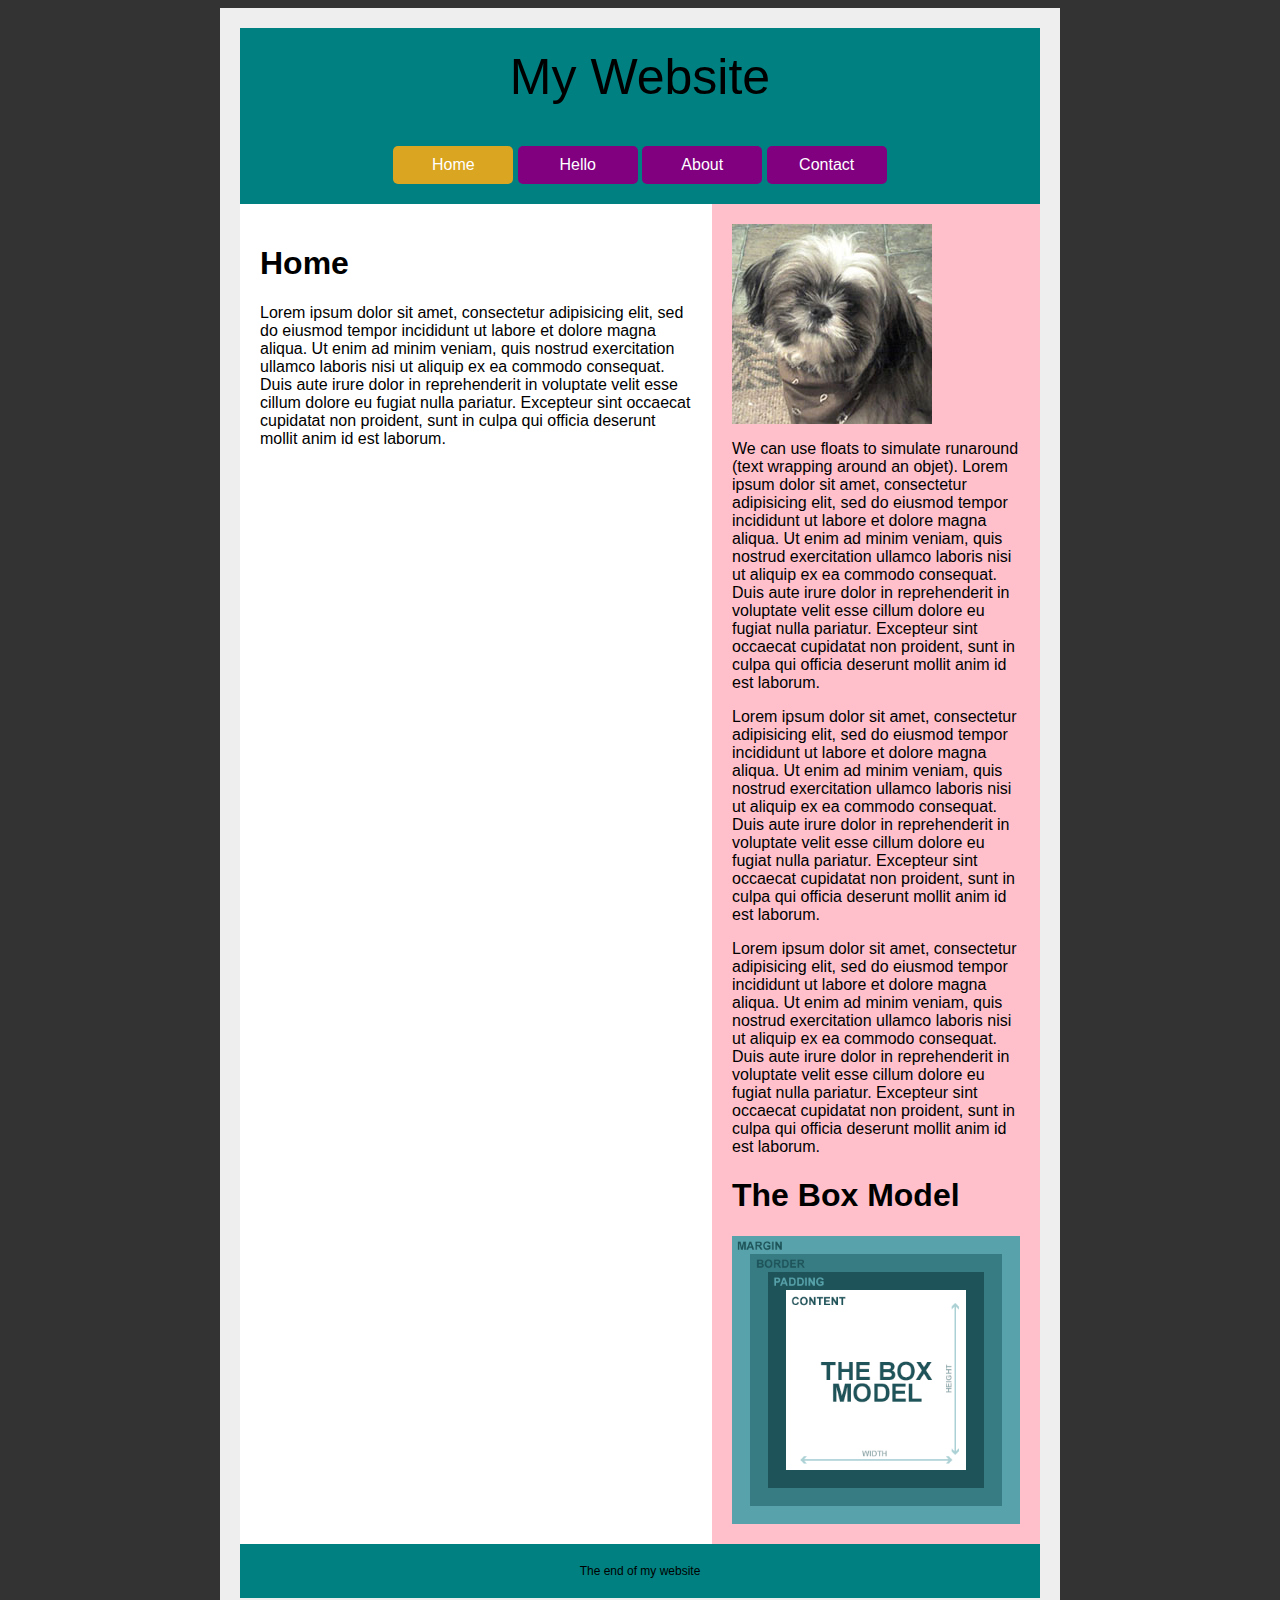
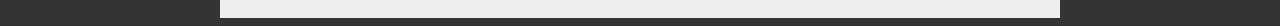
<file: Lessons/S01-Lesson-To-Build-A-Website/index.html>
<html>
	<head>
		<title>Home :: And The Journey Begins :: My First Web Page</title>
		<link rel="stylesheet" href="./styles.css">
	</head>
	<body>
		<div>
			<header>My Website</header>

			<nav>
				<a href="index.html" class="youarehere">Home</a>
				<a href="hello.html">Hello</a>
				<a href="about.html">About</a>
				<a href="contact.html">Contact</a>
			</nav>

			<main>
				<article>
					<h1>Home</h1>
					<p>Lorem ipsum dolor sit amet, consectetur adipisicing elit, sed do eiusmod tempor incididunt ut labore et dolore magna aliqua. Ut enim ad minim veniam, quis nostrud exercitation ullamco laboris nisi ut aliquip ex ea commodo consequat. Duis aute irure dolor in reprehenderit in voluptate velit esse cillum dolore eu fugiat nulla pariatur. Excepteur sint occaecat cupidatat non proident, sunt in culpa qui officia deserunt mollit anim id est laborum.</p>
				</article>
				<aside>
					<img src="dog.jpg">

					<p>We can use floats to simulate runaround (text wrapping around an objet). Lorem ipsum dolor sit amet, consectetur adipisicing elit, sed do eiusmod tempor incididunt ut labore et dolore magna aliqua. Ut enim ad minim veniam, quis nostrud exercitation ullamco laboris nisi ut aliquip ex ea commodo consequat. Duis aute irure dolor in reprehenderit in voluptate velit esse cillum dolore eu fugiat nulla pariatur. Excepteur sint occaecat cupidatat non proident, sunt in culpa qui officia deserunt mollit anim id est laborum.</p>

					<p>Lorem ipsum dolor sit amet, consectetur adipisicing elit, sed do eiusmod tempor incididunt ut labore et dolore magna aliqua. Ut enim ad minim veniam, quis nostrud exercitation ullamco laboris nisi ut aliquip ex ea commodo consequat. Duis aute irure dolor in reprehenderit in voluptate velit esse cillum dolore eu fugiat nulla pariatur. Excepteur sint occaecat cupidatat non proident, sunt in culpa qui officia deserunt mollit anim id est laborum.</p>

					<p>Lorem ipsum dolor sit amet, consectetur adipisicing elit, sed do eiusmod tempor incididunt ut labore et dolore magna aliqua. Ut enim ad minim veniam, quis nostrud exercitation ullamco laboris nisi ut aliquip ex ea commodo consequat. Duis aute irure dolor in reprehenderit in voluptate velit esse cillum dolore eu fugiat nulla pariatur. Excepteur sint occaecat cupidatat non proident, sunt in culpa qui officia deserunt mollit anim id est laborum.</p>

					<h1>The Box Model</h1>
					<img src="box.gif">
				</aside>
			</main>


			<footer>The end of my website</footer>
		</div>
	</body>
</html>
</file>
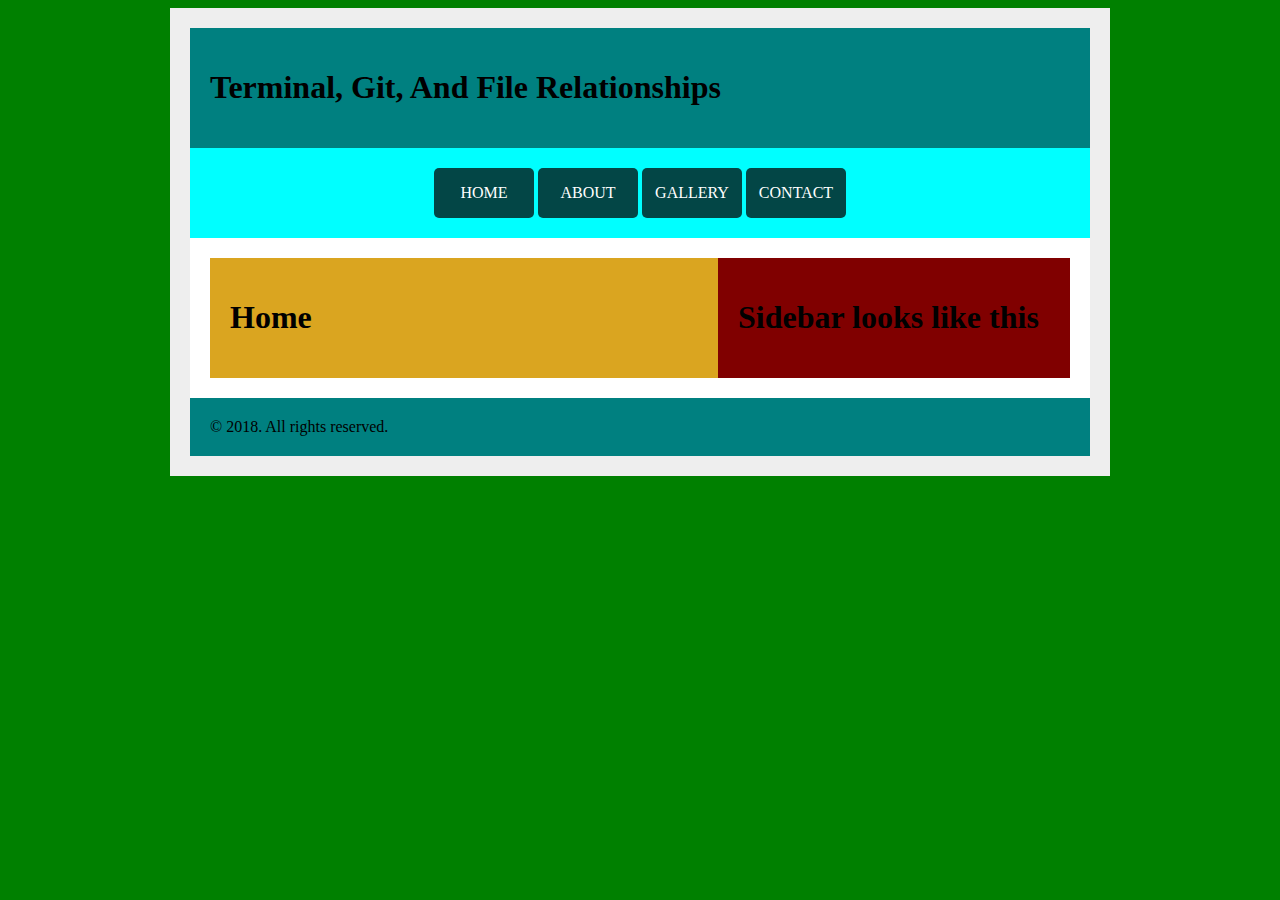
<file: Lessons/S02-Lesson-Terminal-Git-and-Mobile-First/index.html>
<!DOCTYPE html>
<html>
	<head>
		<meta charset="utf-8">
		<link rel="stylesheet" href="css/style.css">
		<title>Terminal, Git, And File Relationships</title>
    <style>

    </style>
	</head>

	<body>
		<div class="wrapper">
			<header>
			 <h1>Terminal, Git, And File Relationships</h1>
			</header>
			<nav>
				<a href="index.html" class="thechosen">Home</a>
				<a href="about.html">About</a>
				<a href="Gallery.html">Gallery</a>
				<a href="contact.html">Contact</a>
			</nav>

			<main>
				<article>
				 <h1>Home</h1>
				</article>
				<aside>
					<h1>Sidebar looks like this</h1>
				</aside>
			</main>

			<footer>
				&copy; 2018. All rights reserved.
			</footer>
		</div>

	</body>
</html>
</file>
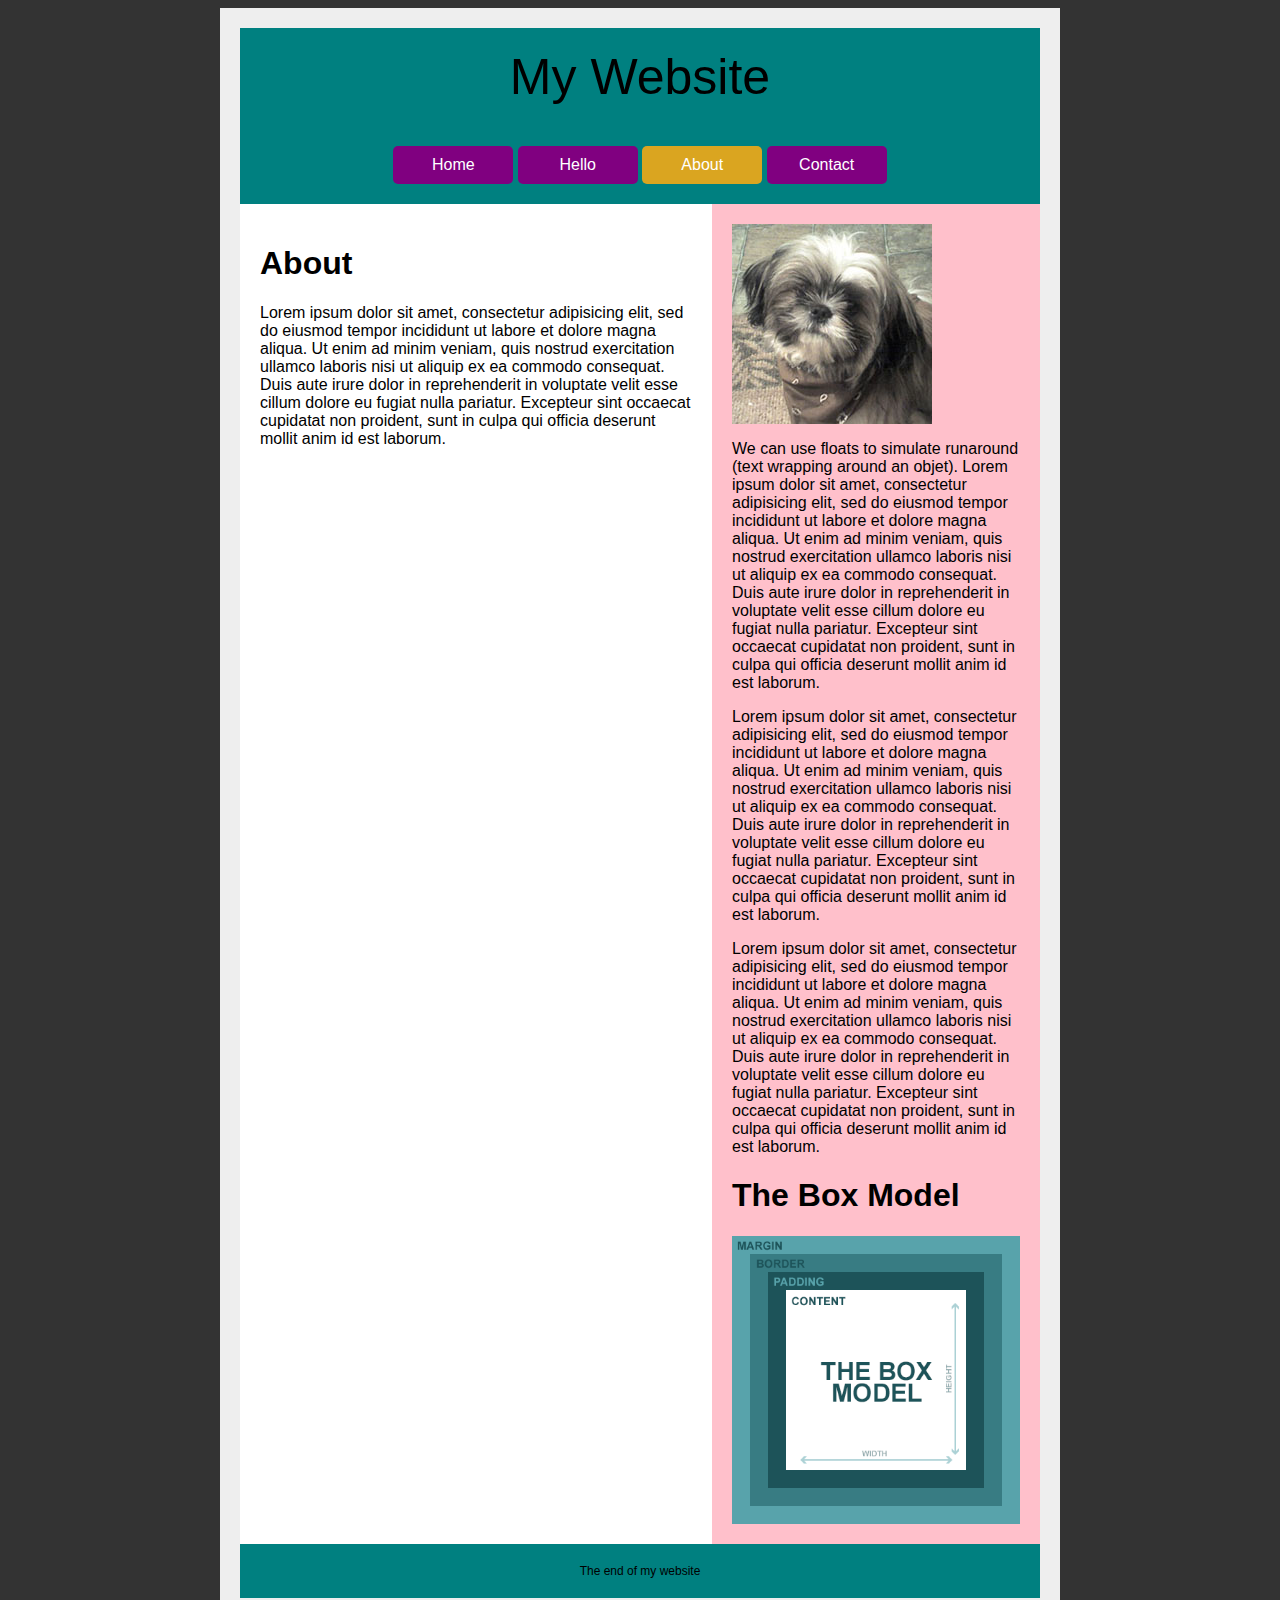
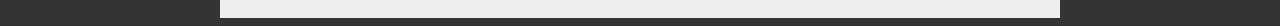
<file: Lessons/S01-Lesson-To-Build-A-Website/about.html>
<html>
	<head>
		<title>About :: And The Journey Begins :: My First Web Page</title>
		<link rel="stylesheet" href="./styles.css">
	</head>
	<body>
		<div>
			<header>My Website</header>

			<nav>
				<a href="index.html">Home</a>
				<a href="hello.html">Hello</a>
				<a href="about.html" class="youarehere">About</a>
				<a href="contact.html">Contact</a>
			</nav>

			<main>
				<article>
					<h1>About</h1>
					<p>Lorem ipsum dolor sit amet, consectetur adipisicing elit, sed do eiusmod tempor incididunt ut labore et dolore magna aliqua. Ut enim ad minim veniam, quis nostrud exercitation ullamco laboris nisi ut aliquip ex ea commodo consequat. Duis aute irure dolor in reprehenderit in voluptate velit esse cillum dolore eu fugiat nulla pariatur. Excepteur sint occaecat cupidatat non proident, sunt in culpa qui officia deserunt mollit anim id est laborum.</p>
				</article>
				<aside>
					<img src="dog.jpg">

					<p>We can use floats to simulate runaround (text wrapping around an objet). Lorem ipsum dolor sit amet, consectetur adipisicing elit, sed do eiusmod tempor incididunt ut labore et dolore magna aliqua. Ut enim ad minim veniam, quis nostrud exercitation ullamco laboris nisi ut aliquip ex ea commodo consequat. Duis aute irure dolor in reprehenderit in voluptate velit esse cillum dolore eu fugiat nulla pariatur. Excepteur sint occaecat cupidatat non proident, sunt in culpa qui officia deserunt mollit anim id est laborum.</p>

					<p>Lorem ipsum dolor sit amet, consectetur adipisicing elit, sed do eiusmod tempor incididunt ut labore et dolore magna aliqua. Ut enim ad minim veniam, quis nostrud exercitation ullamco laboris nisi ut aliquip ex ea commodo consequat. Duis aute irure dolor in reprehenderit in voluptate velit esse cillum dolore eu fugiat nulla pariatur. Excepteur sint occaecat cupidatat non proident, sunt in culpa qui officia deserunt mollit anim id est laborum.</p>

					<p>Lorem ipsum dolor sit amet, consectetur adipisicing elit, sed do eiusmod tempor incididunt ut labore et dolore magna aliqua. Ut enim ad minim veniam, quis nostrud exercitation ullamco laboris nisi ut aliquip ex ea commodo consequat. Duis aute irure dolor in reprehenderit in voluptate velit esse cillum dolore eu fugiat nulla pariatur. Excepteur sint occaecat cupidatat non proident, sunt in culpa qui officia deserunt mollit anim id est laborum.</p>

					<h1>The Box Model</h1>
					<img src="box.gif">
				</aside>
			</main>


			<footer>The end of my website</footer>
		</div>
	</body>
</html>
</file>
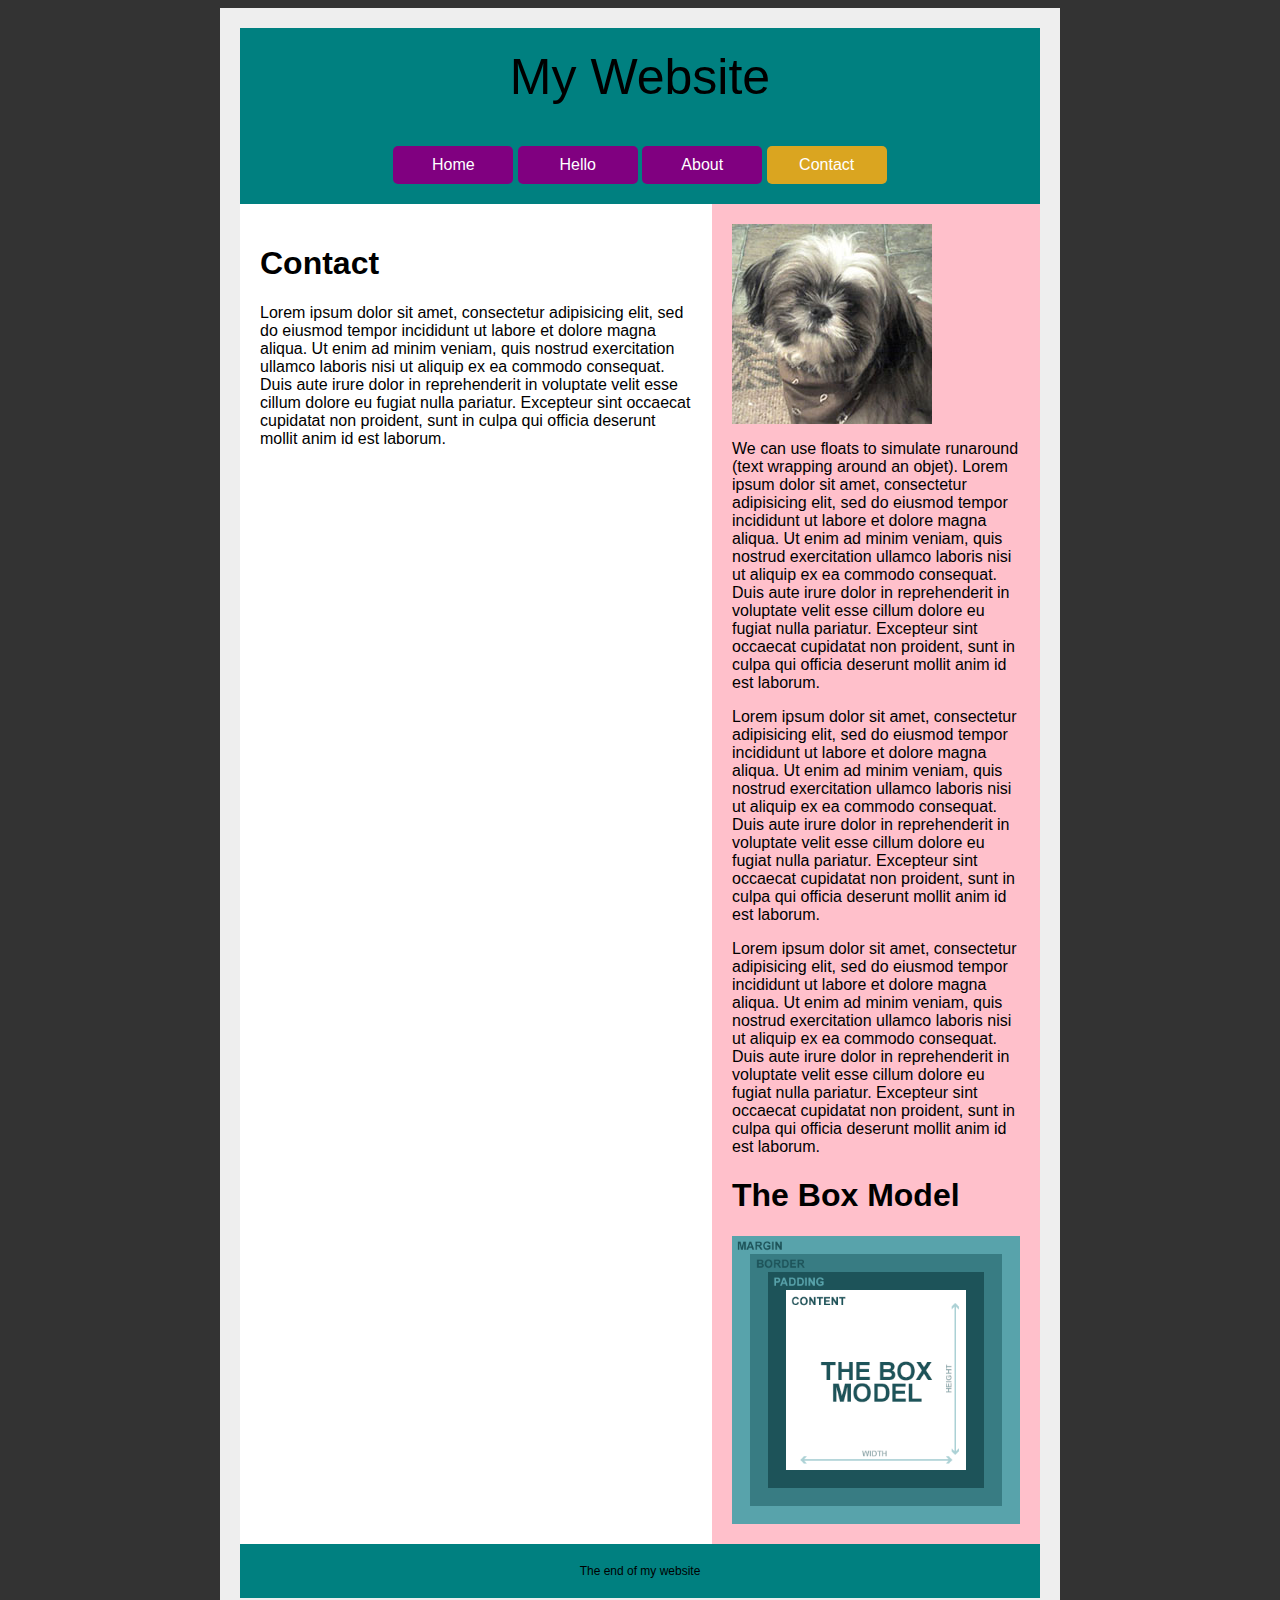
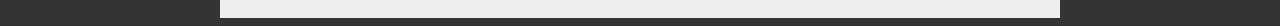
<file: Lessons/S01-Lesson-To-Build-A-Website/contact.html>
<html>
	<head>
		<title>Contact :: And The Journey Begins :: My First Web Page</title>
		<link rel="stylesheet" href="./styles.css">
	</head>
	<body>
		<div>
			<header>My Website</header>

			<nav>
				<a href="index.html">Home</a>
				<a href="hello.html">Hello</a>
				<a href="about.html">About</a>
				<a href="contact.html" class="youarehere">Contact</a>
			</nav>

			<main>
				<article>
					<h1>Contact</h1>
					<p>Lorem ipsum dolor sit amet, consectetur adipisicing elit, sed do eiusmod tempor incididunt ut labore et dolore magna aliqua. Ut enim ad minim veniam, quis nostrud exercitation ullamco laboris nisi ut aliquip ex ea commodo consequat. Duis aute irure dolor in reprehenderit in voluptate velit esse cillum dolore eu fugiat nulla pariatur. Excepteur sint occaecat cupidatat non proident, sunt in culpa qui officia deserunt mollit anim id est laborum.</p>
				</article>
				<aside>
					<img src="dog.jpg">

					<p>We can use floats to simulate runaround (text wrapping around an objet). Lorem ipsum dolor sit amet, consectetur adipisicing elit, sed do eiusmod tempor incididunt ut labore et dolore magna aliqua. Ut enim ad minim veniam, quis nostrud exercitation ullamco laboris nisi ut aliquip ex ea commodo consequat. Duis aute irure dolor in reprehenderit in voluptate velit esse cillum dolore eu fugiat nulla pariatur. Excepteur sint occaecat cupidatat non proident, sunt in culpa qui officia deserunt mollit anim id est laborum.</p>

					<p>Lorem ipsum dolor sit amet, consectetur adipisicing elit, sed do eiusmod tempor incididunt ut labore et dolore magna aliqua. Ut enim ad minim veniam, quis nostrud exercitation ullamco laboris nisi ut aliquip ex ea commodo consequat. Duis aute irure dolor in reprehenderit in voluptate velit esse cillum dolore eu fugiat nulla pariatur. Excepteur sint occaecat cupidatat non proident, sunt in culpa qui officia deserunt mollit anim id est laborum.</p>

					<p>Lorem ipsum dolor sit amet, consectetur adipisicing elit, sed do eiusmod tempor incididunt ut labore et dolore magna aliqua. Ut enim ad minim veniam, quis nostrud exercitation ullamco laboris nisi ut aliquip ex ea commodo consequat. Duis aute irure dolor in reprehenderit in voluptate velit esse cillum dolore eu fugiat nulla pariatur. Excepteur sint occaecat cupidatat non proident, sunt in culpa qui officia deserunt mollit anim id est laborum.</p>

					<h1>The Box Model</h1>
					<img src="box.gif">
				</aside>
			</main>


			<footer>The end of my website</footer>
		</div>
	</body>
</html>
</file>
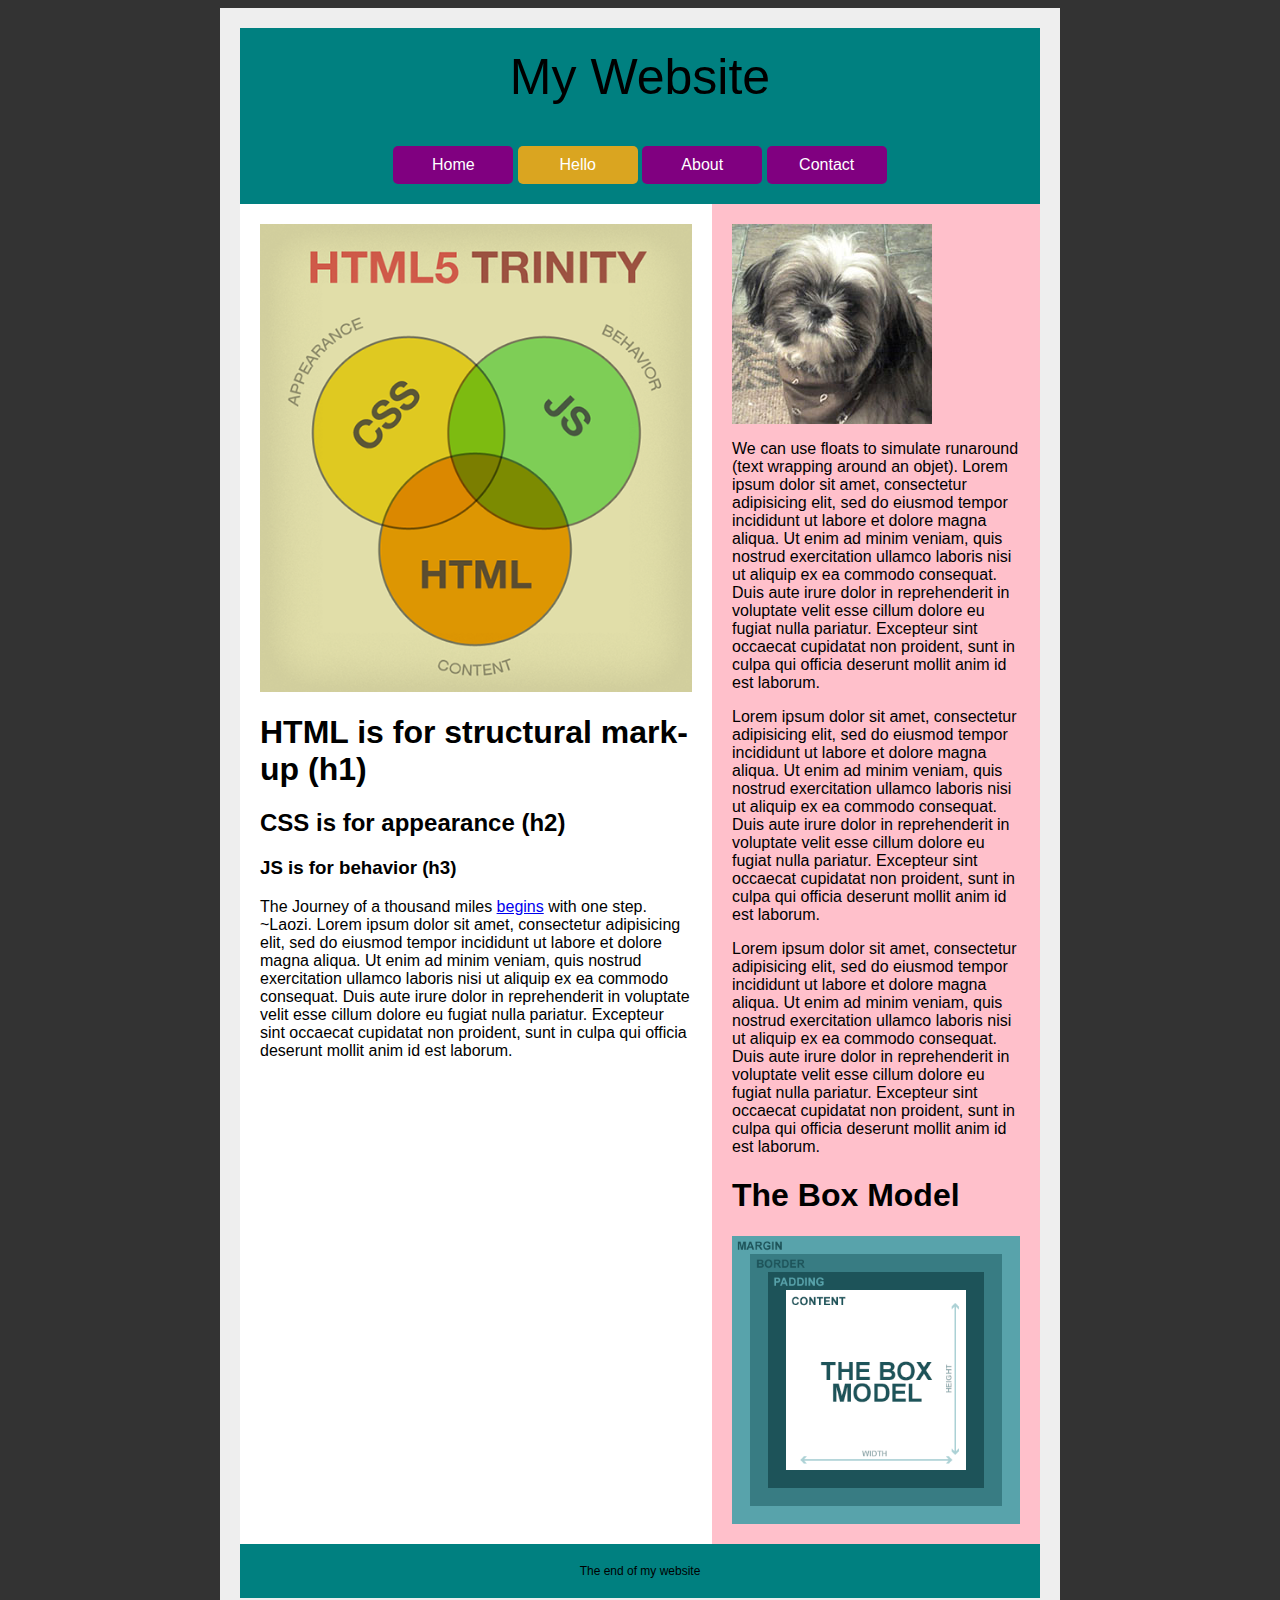
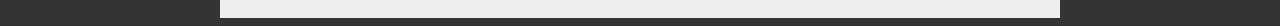
<file: Lessons/S01-Lesson-To-Build-A-Website/hello.html>
<html>
	<head>
		<title>And The Journey Begins :: My First Web Page</title>
		<link rel="stylesheet" href="./styles.css">
	</head>
	<body>
		<div>
			<header>My Website</header>

			<nav>
				<a href="index.html">Home</a>
				<a href="hello.html" class="youarehere">Hello</a>
				<a href="about.html">About</a>
				<a href="contact.html">Contact</a>
			</nav>

			<main>
				<article>
					<img src="trinity.png">

					<h1>HTML is for structural mark-up (h1)</h1>

					<h2>CSS is for appearance (h2)</h2>

					<h3>JS is for behavior (h3)</h3>

					<p>The Journey of a thousand miles <a href="http://apple.com/">begins</a> with one step. ~Laozi. Lorem ipsum dolor sit amet, consectetur adipisicing elit, sed do eiusmod tempor incididunt ut labore et dolore magna aliqua. Ut enim ad minim veniam, quis nostrud exercitation ullamco laboris nisi ut aliquip ex ea commodo consequat. Duis aute irure dolor in reprehenderit in voluptate velit esse cillum dolore eu fugiat nulla pariatur. Excepteur sint occaecat cupidatat non proident, sunt in culpa qui officia deserunt mollit anim id est laborum.</p>
				</article>
				<aside>
					<img src="dog.jpg">

					<p>We can use floats to simulate runaround (text wrapping around an objet). Lorem ipsum dolor sit amet, consectetur adipisicing elit, sed do eiusmod tempor incididunt ut labore et dolore magna aliqua. Ut enim ad minim veniam, quis nostrud exercitation ullamco laboris nisi ut aliquip ex ea commodo consequat. Duis aute irure dolor in reprehenderit in voluptate velit esse cillum dolore eu fugiat nulla pariatur. Excepteur sint occaecat cupidatat non proident, sunt in culpa qui officia deserunt mollit anim id est laborum.</p>

					<p>Lorem ipsum dolor sit amet, consectetur adipisicing elit, sed do eiusmod tempor incididunt ut labore et dolore magna aliqua. Ut enim ad minim veniam, quis nostrud exercitation ullamco laboris nisi ut aliquip ex ea commodo consequat. Duis aute irure dolor in reprehenderit in voluptate velit esse cillum dolore eu fugiat nulla pariatur. Excepteur sint occaecat cupidatat non proident, sunt in culpa qui officia deserunt mollit anim id est laborum.</p>

					<p>Lorem ipsum dolor sit amet, consectetur adipisicing elit, sed do eiusmod tempor incididunt ut labore et dolore magna aliqua. Ut enim ad minim veniam, quis nostrud exercitation ullamco laboris nisi ut aliquip ex ea commodo consequat. Duis aute irure dolor in reprehenderit in voluptate velit esse cillum dolore eu fugiat nulla pariatur. Excepteur sint occaecat cupidatat non proident, sunt in culpa qui officia deserunt mollit anim id est laborum.</p>

					<h1>The Box Model</h1>
					<img src="box.gif">
				</aside>
			</main>


			<footer>The end of my website</footer>
		</div>
	</body>
</html>
</file>
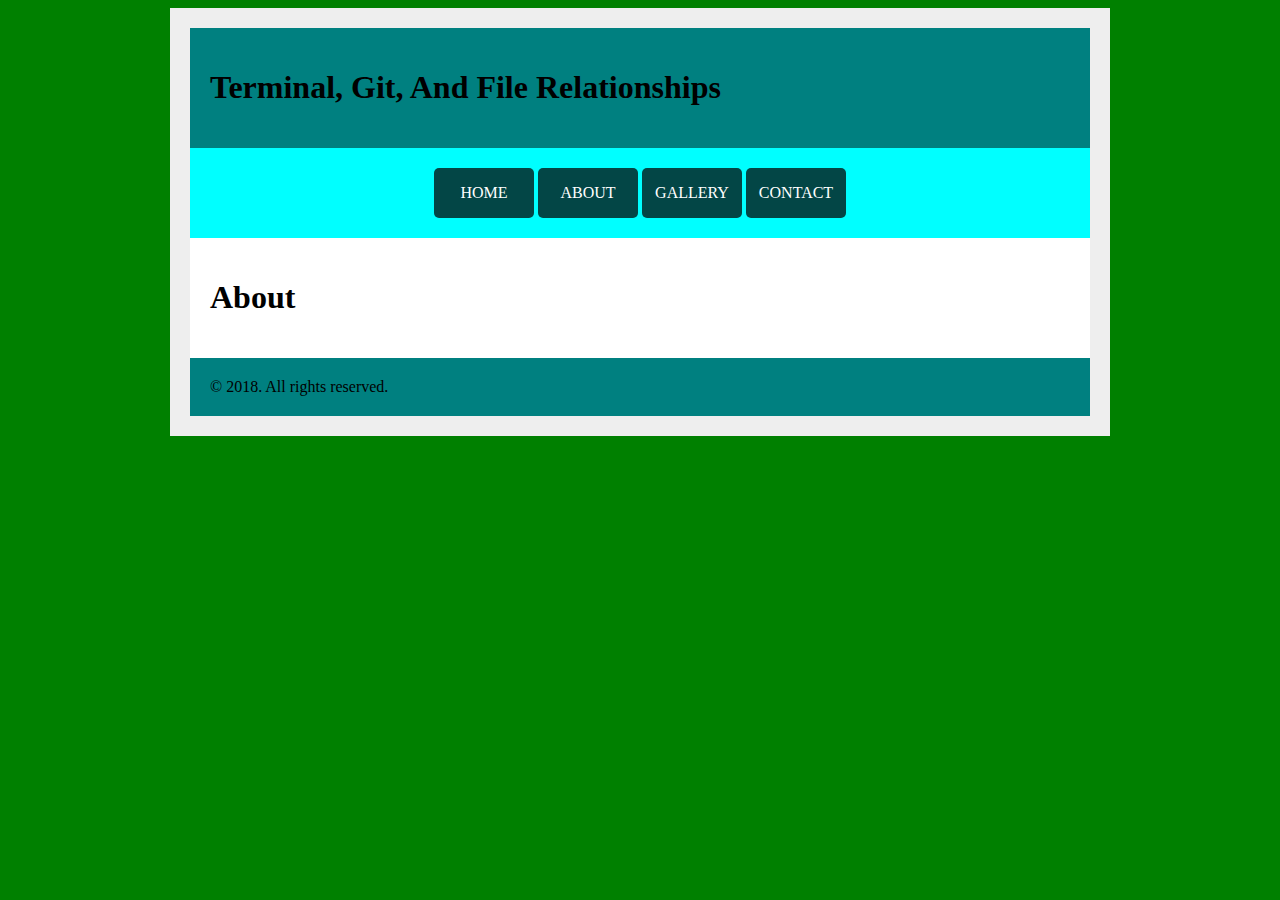
<file: Lessons/S02-Lesson-Terminal-Git-and-Mobile-First/about.html>
<!DOCTYPE html>
<html>
	<head>
		<meta charset="utf-8">
		<link rel="stylesheet" href=css/style.css>
		<title>Terminal, Git, And File Relationships</title>
    <style>

    </style>
	</head>

	<body>
		<div class="wrapper">
			<header>
			 <h1>Terminal, Git, And File Relationships</h1>
			</header>
			<nav>
				<a href="index.html">Home</a>
				<a href="about.html" class="thechosen">About</a>
				<a href="Gallery.html">Gallery</a>
				<a href="contact.html">Contact</a>
			</nav>

			<main>
				<h1>About</h1>

			</main>



			<footer>
				&copy; 2018. All rights reserved.
			</footer>
		</div>

	</body>
</html>
</file>
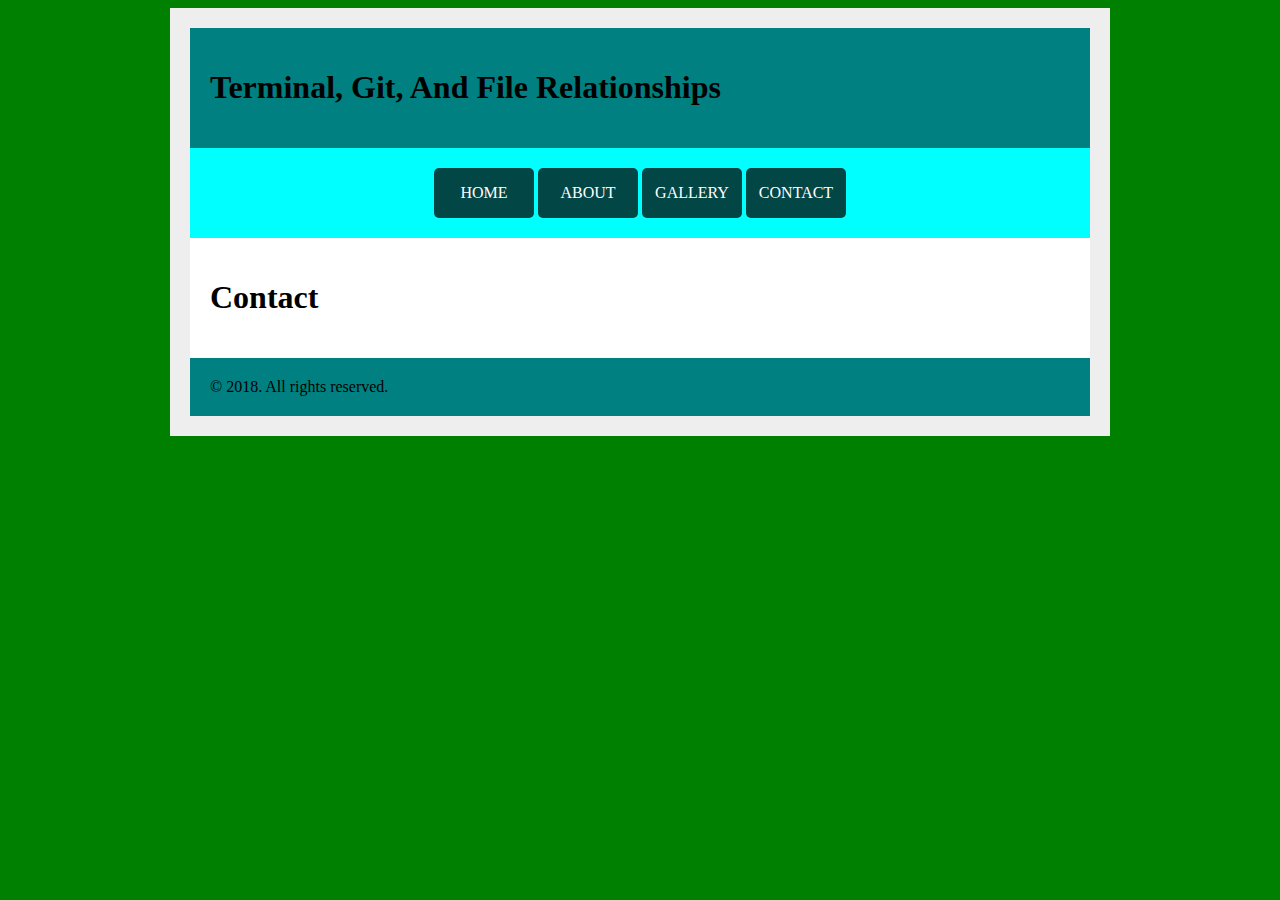
<file: Lessons/S02-Lesson-Terminal-Git-and-Mobile-First/contact.html>
<!DOCTYPE html>
<html>
	<head>
		<meta charset="utf-8">
		<link rel="stylesheet" href="css/style.css">
		<title>Terminal, Git, And File Relationships</title>
    <style>

    </style>
	</head>

	<body>
		<div class="wrapper">
			<header>
			 <h1>Terminal, Git, And File Relationships</h1>
			</header>
			<nav>
				<a href="index.html">Home</a>
				<a href="about.html">About</a>
				<a href="Gallery.html">Gallery</a>
				<a href="contact.html" class="thechosen">Contact</a>
			</nav>

			<main>
				<h1>Contact</h1>

			</main>



			<footer>
				&copy; 2018. All rights reserved.
			</footer>
		</div>

	</body>
</html>
</file>
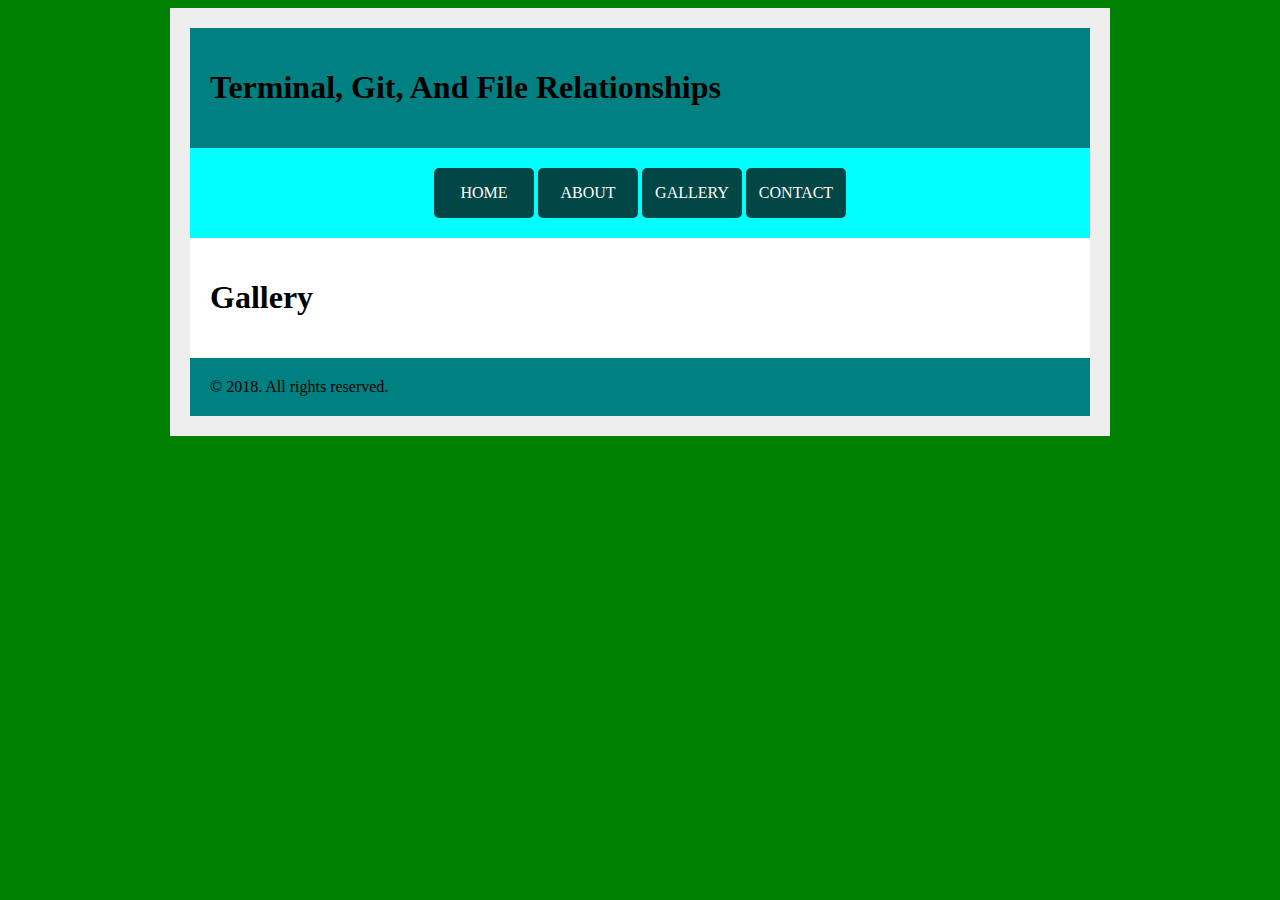
<file: Lessons/S02-Lesson-Terminal-Git-and-Mobile-First/gallery.html>
<!DOCTYPE html>
<html>
	<head>
		<meta charset="utf-8">
		<link rel="stylesheet" href="css/style.css">
		<title>Terminal, Git, And File Relationships</title>
    <style>

    </style>
	</head>

	<body>
		<div class="wrapper">
			<header>
			 <h1>Terminal, Git, And File Relationships</h1>
			</header>
			<nav>
				<a href="index.html">Home</a>
				<a href="about.html">About</a>
				<a href="Gallery.html" class="thechosen">Gallery</a>
				<a href="contact.html">Contact</a>
			</nav>

			<main>
				<h1>Gallery</h1>

			</main>



			<footer>
				&copy; 2018. All rights reserved.
			</footer>
		</div>

	</body>
</html>
</file>
<file: Lessons/S01-Lesson-To-Build-A-Website/styles.css>
body {
    background-color: #333;
}
div {
    background-color: #eee;
    width: 800px;
    margin: auto;
    padding: 20px;

    font-family: Helvetica, Arial, sans-serif;
}

header, footer {
    background-color: teal;
    padding: 20px;
    text-align: center;
    font-size: 50px;
}
footer { font-size: 12px; }

nav {
    background-color: teal;
    padding: 20px;
    text-align: center;
}
nav a {
    display: inline-block;
    width: 100px;
    background-color: purple;
    color: white;
    text-decoration: none;
    padding: 10px;
    border-radius: 5px;
}
nav a:hover { background-color: maroon; }
nav a.youarehere { background-color: goldenrod; }


main {
    display: flex;
}
article {
    width: 60%;
    padding: 20px;
    background-color: white;
}
aside {
    width: 40%;
    padding: 20px;
    background-color: pink;
}
img {
    max-width: 100%;
}
</file>
<file: Lessons/S02-Lesson-Terminal-Git-and-Mobile-First/css/style.css>
@charset "UTF-8";

body{ background-color: #333;}

@media screen and (min-width: 500px){
body{background-color: red}
}
@media screen and (min-width: 700px){
body{background-color: yellow}
}
@media screen and (min-width: 900px){
body{background-color: green}
}
.wrapper{
  background-color: #eee;
  width: 90%;
  min-width: 320px;
  max-width: 900px;
  margin:auto;
  padding: 20px;
}
header{padding: 20px; background-color: teal;}
nav{padding: 20px; background-color: cyan;}
main{padding: 20px; background-color: white;}
footer{padding: 20px; background-color: teal;}

/*Nav styles*/
nav{
  text-align: center;
}
nav a{
  display: inline-block;
  margin:auto;
  width: 100px;
  line-height: 50px;
  background-color: #034646;
  text-decoration: none;
  text-transform: uppercase;
  border-radius: 5px;
  color: white;
}
@media screen and (min-width: 550px){
nav a{
  display: inline-block;
  width: 100px;}
}




nav a:hover{
  background-color: red;
}



/*main*/
main{}
main article{padding: 20px; background-color: goldenrod}
main aside{padding: 20px; background-color: maroon}

@media screen and (min-width:500px) {
  main{display: flex;}
main article{width: 60%}
main aside{ width: 40%}
}
</file>
